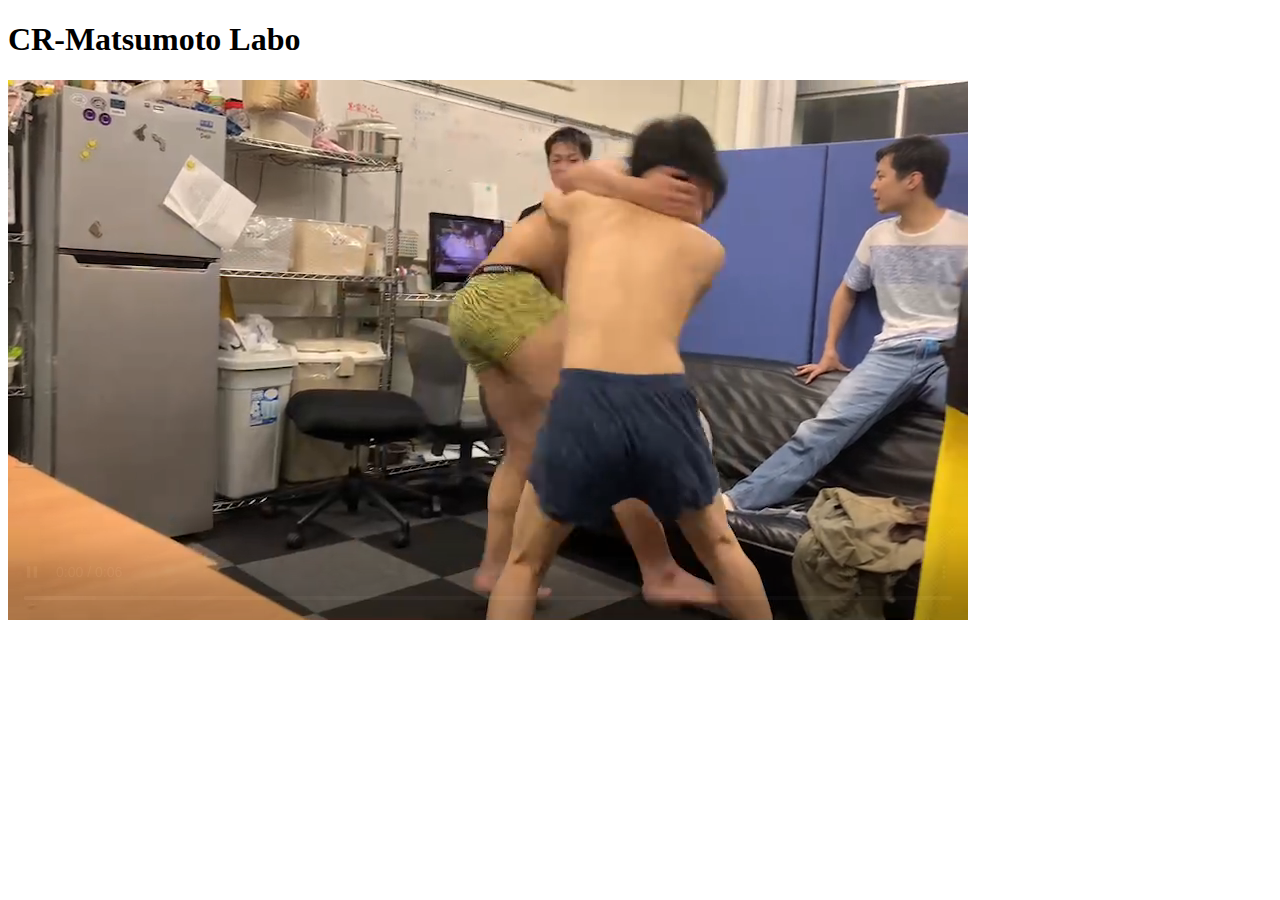
<file: slot_Vue_Movie/movie.html>
<!DOCTYPE html>
<html lang="ja" dir="ltr">
  <head>
    <meta charset="utf-8">
    <title>add tend</title>
  </head>
  <body>

    <article class="">
      <h1>CR-Matsumoto Labo</h1>
      <video type="video/webm" src="1.MP4" autoplay muted controls>

      </video>
    </article>
    

  </body>
</html>
</file>
